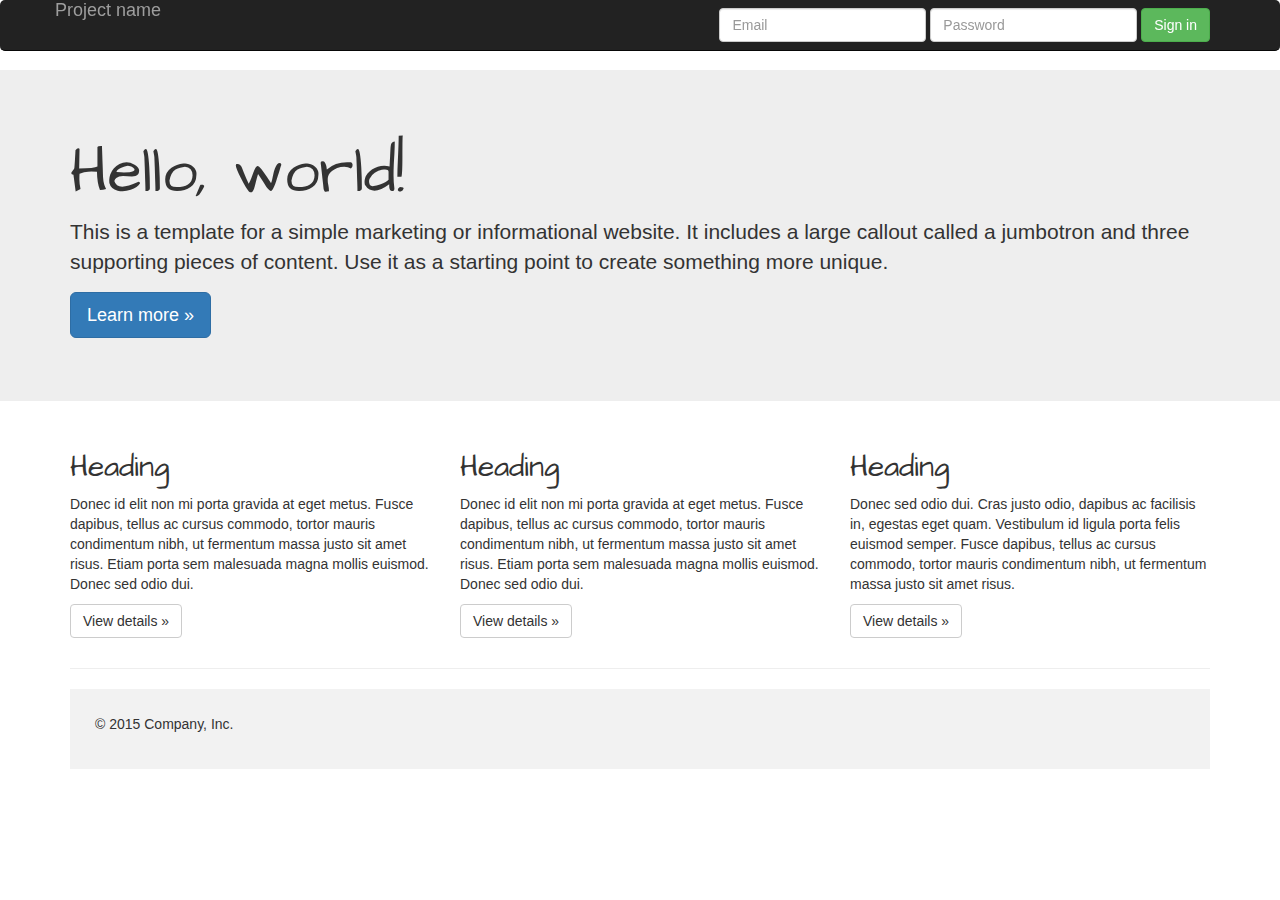
<file: public_html/template.html>
<!DOCTYPE html>
<html lang="en">
  <head>
    <meta charset="utf-8">
    <meta http-equiv="X-UA-Compatible" content="IE=edge">
    <meta name="viewport" content="width=device-width, initial-scale=1">
    <!-- The above 3 meta tags *must* come first in the head; any other head content must come *after* these tags -->
    <meta name="description" content="">
    <meta name="author" content="">
    <link rel="icon" href="../../favicon.ico">

    <title>Jumbotron Template for Bootstrap</title>

    <!-- Bootstrap core CSS -->
    <link type="text/css" rel="stylesheet" href="resources/css/bootstrap.css"/>
    
    <!-- IE10 viewport hack for Surface/desktop Windows 8 bug -->
    <link type="text/css" rel="stylesheet" href="resources/css/ie10-viewport-bug-workaround.css"/>

    <!-- Custom styles for this template -->
    <link type="text/css" rel="stylesheet" href="resources/css/jumbotron.css"/>
    <link type="text/css" rel="stylesheet" href="resources/css/style.css"/>
    
    <!-- Just for debugging purposes. Don't actually copy these 2 lines! -->
    <!--[if lt IE 9]><script src="../../assets/js/ie8-responsive-file-warning.js"></script><![endif]-->
    <script type="text/javascript" src="resources/js/ie-emulation-modes-warning.js"></script>
    <!-- HTML5 shim and Respond.js for IE8 support of HTML5 elements and media queries -->
    <!--[if lt IE 9]>
      <script src="https://oss.maxcdn.com/html5shiv/3.7.2/html5shiv.min.js"></script>
      <script src="https://oss.maxcdn.com/respond/1.4.2/respond.min.js"></script>
    <![endif]-->
  </head>

  <body>

    <nav class="navbar navbar-inverse navbar-fixed-top">
      <div class="container">
        <div class="navbar-header">
          <button type="button" class="navbar-toggle collapsed" data-toggle="collapse" data-target="#navbar" aria-expanded="false" aria-controls="navbar">
            <span class="sr-only">Toggle navigation</span>
            <span class="icon-bar"></span>
            <span class="icon-bar"></span>
            <span class="icon-bar"></span>
          </button>
          <a class="navbar-brand" href="#">Project name</a>
        </div>
        <div id="navbar" class="navbar-collapse collapse">
          <form class="navbar-form navbar-right">
            <div class="form-group">
              <input type="text" placeholder="Email" class="form-control">
            </div>
            <div class="form-group">
              <input type="password" placeholder="Password" class="form-control">
            </div>
            <button type="submit" class="btn btn-success">Sign in</button>
          </form>
        </div><!--/.navbar-collapse -->
      </div>
    </nav>

    <!-- Main jumbotron for a primary marketing message or call to action -->
    <div class="jumbotron">
      <div class="container">
        <h1>Hello, world!</h1>
        <p>This is a template for a simple marketing or informational website. It includes a large callout called a jumbotron and three supporting pieces of content. Use it as a starting point to create something more unique.</p>
        <p><a class="btn btn-primary btn-lg" href="#" role="button">Learn more &raquo;</a></p>
      </div>
    </div>

    <div class="container">
      <!-- Example row of columns -->
      <div class="row">
        <div class="col-md-4">
          <h2>Heading</h2>
          <p>Donec id elit non mi porta gravida at eget metus. Fusce dapibus, tellus ac cursus commodo, tortor mauris condimentum nibh, ut fermentum massa justo sit amet risus. Etiam porta sem malesuada magna mollis euismod. Donec sed odio dui. </p>
          <p><a class="btn btn-default" href="#" role="button">View details &raquo;</a></p>
        </div>
        <div class="col-md-4">
          <h2>Heading</h2>
          <p>Donec id elit non mi porta gravida at eget metus. Fusce dapibus, tellus ac cursus commodo, tortor mauris condimentum nibh, ut fermentum massa justo sit amet risus. Etiam porta sem malesuada magna mollis euismod. Donec sed odio dui. </p>
          <p><a class="btn btn-default" href="#" role="button">View details &raquo;</a></p>
       </div>
        <div class="col-md-4">
          <h2>Heading</h2>
          <p>Donec sed odio dui. Cras justo odio, dapibus ac facilisis in, egestas eget quam. Vestibulum id ligula porta felis euismod semper. Fusce dapibus, tellus ac cursus commodo, tortor mauris condimentum nibh, ut fermentum massa justo sit amet risus.</p>
          <p><a class="btn btn-default" href="#" role="button">View details &raquo;</a></p>
        </div>
      </div>

      <hr>

      <footer>
        <p>&copy; 2015 Company, Inc.</p>
      </footer>
    </div> <!-- /container -->


    <!-- Bootstrap core JavaScript
    ================================================== -->
    <!-- Placed at the end of the document so the pages load faster -->
    <script type="text/javascript" src="resources/js/jquery-1.12.4.js"></script>
    <script>window.jQuery || document.write('<script src="resources/js/jquery.min.js"><\/script>')</script>
    <script type="text/javascript" src="resources/js/bootstrap.js"></script>
    <!-- IE10 viewport hack for Surface/desktop Windows 8 bug -->
    <script src="resources/js/ie10-viewport-bug-workaround.js"></script>

    <!-- GA
    ================================================== -->
    <script>
    (function(i,s,o,g,r,a,m){i['GoogleAnalyticsObject']=r;i[r]=i[r]||function(){
    (i[r].q=i[r].q||[]).push(arguments)},i[r].l=1*new Date();a=s.createElement(o),
    m=s.getElementsByTagName(o)[0];a.async=1;a.src=g;m.parentNode.insertBefore(a,m)
    })(window,document,'script','https://www.google-analytics.com/analytics.js','ga');
    
    ga('create', 'UA-82817629-2', 'auto');
    ga('send', 'pageview');

    </script>
  </body>
</html>
</file>
<file: public_html/resources/css/jumbotron.css>
/* Move down content because we have a fixed navbar that is 50px tall */
body {
  padding-top: 50px;
  padding-bottom: 20px;
}
</file>
<file: public_html/resources/css/style.css>
@charset "utf8";
@import url(https://fonts.googleapis.com/css?family=Architects+Daughter);
@import url(https://fonts.googleapis.com/css?family=Source+Sans+Pro:400,300,300italic,400italic,600,600italic);

html {
    font-size: 62.5%;
    font-family: 'Source Sans Pro', sans-serif;
}
body { padding-top: 70px; }
.banner {
    border-bottom: 0.1rem solid #cccccc;
    width: 100%;
    padding-top: .5rem;
    padding-bottom: .5rem;
    background-color: #f2f2f2;
}

.logo {
    background-image: url("[data-uri]");
    background-size: 18rem 18rem;
    background-repeat: no-repeat;
    background-position: center;
    height: 18rem;
    width: 18rem;
    vertical-align: top;
    display: inline-block;
}

.text {
    padding-left: 1rem;
    display: inline-block;
}

.title {
    font-family: 'Architects Daughter';
    font-size: 4rem;
    line-height: 4.4rem;
}

.subtitle {
    font-family: 'Source sans pro';
    font-size: 2.4rem;
    text-transform: uppercase;
}

.subtitle.line2 {
    font-style: italic;
}
.panel-heading{
    font-family: 'Architects Daughter';
}

.panel-red {
    border-bottom-color: #b5191e !important;;
    border-bottom-width: medium;
}
.panel-green {
    border-bottom-color: #008242 !important;;
    border-bottom-width: medium;
}
.panel-black {
    border-bottom-color: #000000 !important;;
    border-bottom-width: medium;
}

.panel-shield-left {
    background-image: url("/resources/images/shield.png");
    background-size: 40px;
    background-repeat: no-repeat;
    background-position: left center;
    z-index: -10;
}
.panel-shield-right {
    background-image: url("/resources/images/shield.png");
    background-size: 40px;
    background-repeat: no-repeat;
    background-position: right center;
    z-index: -10;
}


.red-bottom{
    border-bottom-color: red;border-bottom-width: medium;
}
.panel-title{
    font-size: 2rem;
}
.panel-body{
    font-family: 'Source sans pro';
}
.panel-footer{
    font-family: 'Architects Daughter';
}
.info-label {
    font-family: 'Architects Daughter';
    font-size: 2.5rem;
}
.info-text {
    font-family: 'Source sans pro';
    font-size: 1.8rem;
    text-transform: uppercase;
}
.navbar-inverse .navbar-nav > .active > a, .navbar-inverse .navbar-nav > .active > a:hover, .navbar-inverse .navbar-nav > .active > a:focus {
    background-color: #808080;
}
h1,
h2,
h3,
h4,
h5,
h6,
.h1,
.h2,
.h3,
.h4,
.h5,
.h6 {
  font-family: 'Architects Daughter';
}

.social-block{

}
    
@media (min-width:340px) {
    .logo {
        background-size: 8rem 8rem;
        background-repeat: no-repeat;
        height: 8rem;
        width: 8rem;
    }
    .title {
        font-size: 2.6rem;
        line-height: 3.2rem;
    }
    .subtitle {
        font-size: 1.2rem;
    }
    .info-label {
        font-size: 2.4rem;
    }
    .info-text {
        font-size: 1.0rem;
    }
    .panel-title{
        font-size: 2.4rem;
    }

}
@media (min-width:499px) {
    .logo {
        background-size: 10rem 10rem;
        background-repeat: no-repeat;
        height: 10rem;
        width: 10rem;
    }
    .title {
        font-size: 3.2rem;
        line-height: 3.6rem;
    }
    .subtitle {
        font-size: 1.8rem;
    }
    .info-label {
        font-size: 3.0rem;
    }
    .info-text {
        font-size: 1.6rem;
    }
    .panel-title{
        font-size: 2.8rem;
    }
}
@media (min-width:768px) {
    .logo {
        background-size: 12rem 12rem;
        background-repeat: no-repeat;
        height: 10rem;
        width: 10rem;
    }
    .title {
        font-size: 3.6rem;
        line-height: 4.0rem;
    }
    .subtitle {
        font-size: 2.0rem;
    }
    .info-label {
        font-size: 3.4rem;
    }
    .info-text {
        font-size: 1.8rem;
    }
    .panel-title{
        font-size: 2.8rem;
    }
}
@media (min-width:992px) {
    .logo {
        background-size: 14rem 14rem;
        background-repeat: no-repeat;
        height: 14rem;
        width: 14rem;
    }
    .title {
        font-size: 4.4rem;
        line-height: 4.8rem;
    }
    .subtitle {
        font-size: 2.6rem;
    }
    .info-label {
        font-size: 4.2rem;
    }
    .info-text {
        font-size: 2.4rem;
    }
    .panel-title{
        font-size: 3.6rem;
    }
}

@media (min-width:1200px) {
    .logo {
        background-size: 16rem 16rem;
        background-repeat: no-repeat;
        height: 16rem;
        width: 16rem;
    }
    .title {
        font-size: 4.8rem;
        line-height: 5.2rem;
    }
    .subtitle {
        font-size: 3.0rem;
    }
    .info-label {
        font-size: 4.6rem;
    }
    .info-text {
        font-size: 2.8rem;
    }
    .panel-title{
        font-size: 4.4rem;
    }
}
@media (min-width:1600px) {
    .logo {
        background-size: 18rem 18rem;
        background-repeat: no-repeat;
        height: 18rem;
        width: 18rem;
    }
    .title {
        font-size: 5.2rem;
        line-height: 5.6rem;
    }
    .subtitle {
        font-size: 3.2rem;
    }
    .info-label {
        font-size: 5.0rem;
    }
    .info-text {
        font-size: 3.0rem;
    }
    .panel-title{
        font-size: 4.8rem;
    }
}
.navbar {
    margin-bottom: 0;
    border-radius: 5px;
}

footer {
    background-color: #f2f2f2;
    padding: 25px;
}

.carousel-inner img {
    width: 100%;
    margin: auto;
    min-height: 200px;
}

.carousel-caption {
    color: #008242;
    text-align: right;
}

.navbar-brand {
    float: left;
    height: 50px;
    padding: 0px 0px;
    font-size: 18px;
    line-height: 20px;
}
/* Hide the carousel text when the screen is less than 600 pixels wide */
@media (max-width:600px) {
    .carousel-caption {
        display: none;
    }
}

@media (min-width:768px) {
    .lead {
        font-size: 21px;
    }
}

@media (min-width:992px) {
    .container {
        width: 970px;
    }
}

@media (min-width:1200px) {
    .container {
        width: 1170px;
    }
}
</file>
<file: public_html/resources/css/ie10-viewport-bug-workaround.css>
/*!
 * IE10 viewport hack for Surface/desktop Windows 8 bug
 * Copyright 2014-2015 Twitter, Inc.
 * Licensed under MIT (https://github.com/twbs/bootstrap/blob/master/LICENSE)
 */

/*
 * See the Getting Started docs for more information:
 * http://getbootstrap.com/getting-started/#support-ie10-width
 */
@-webkit-viewport { width: device-width; }
@-moz-viewport    { width: device-width; }
@-ms-viewport     { width: device-width; }
@-o-viewport      { width: device-width; }
@viewport         { width: device-width; }
</file>
